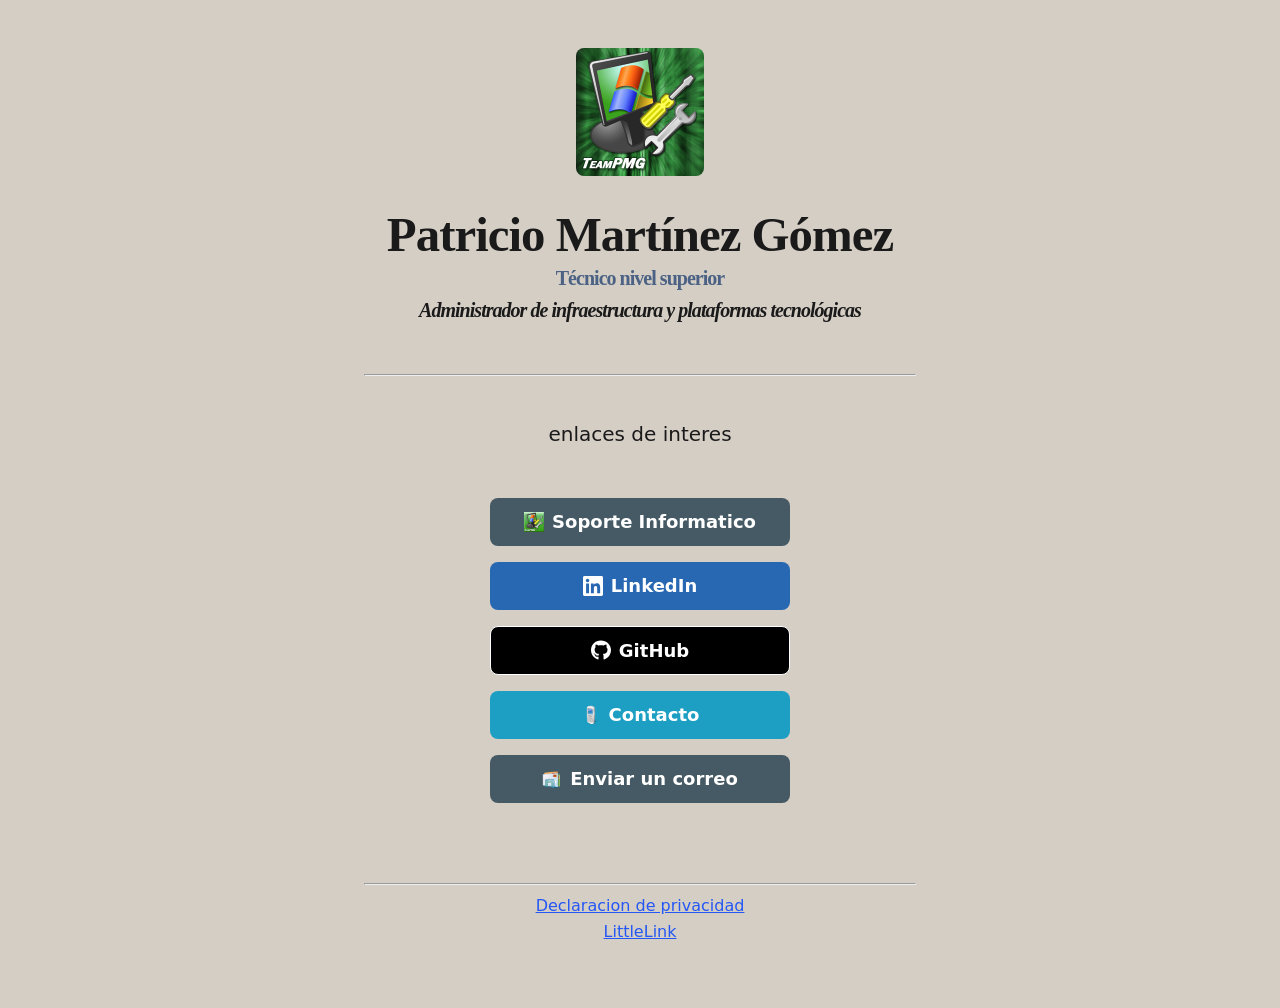
<file: index.html>
<!DOCTYPE html>

<!-- 
  To change the theme, change the class on the html tag below to one of:
  - theme-auto: Automatically switches based on user's system preferences
  - theme-light: Forces light theme
  - theme-dark: Forces dark theme
-->

<html class="theme-light" lang="es_CL"> <!-- Update`class="theme-auto" with your preference -->

  <head>
    <meta charset="utf-8">
    <meta name="viewport" content="width=device-width, initial-scale=1">
        
    <!-- Page Title - Change this to your name/brand (50-60 characters recommended) -->
    <title>Portafolio Web de Patricio</title>
    <link rel="icon" type="image/x-icon" href="/images/portf.ico"> <!-- Update this with your own favicon -->
    
    <!-- Meta Description - Write a description (150-160 characters recommended) -->
    <meta name="description" content="Agregador de enlaces personal-profesional de Patricio.">
    
    <!-- Keywords 
    <meta name="keywords" content="">
    -->
    
    <!-- Canonical URL - Helps prevent duplicate content issues -->
    <meta rel="canonical" href="https://MagnumVD64.github.io">
    
    <!-- Author Information -->
    <meta name="author" content="Patricio MG, Chile">
         
    <!-- Stylesheets -->
    <link rel="stylesheet" href="css/reset.css">
    <link rel="stylesheet" href="css/style.css">
    <link rel="stylesheet" href="css/brands.css">
  
  </head>

<body>

    <div class="container">
        <div class="column">

            <!-- 
              By default, the Avatar is rounded. Use the following:
              - avatar--rounded: Automatically rounds the image
              - avatar--soft: Slightly rounds the image
              - avatar--none: Removes any rounding

              Be sure to replace the src with your own image path and update the alt text
            -->
            <img class="avatar avatar--soft" src="images/icons/teampmg_logo_matrix_v1.png" alt="teampmg_logo_matrix_v1">

            <!-- Replace with your name or brand -->
            <h1>
              <div>Patricio Martínez Gómez</div>
              <p><a href="documents/titulo.pdf" style="text-decoration: none; color: #4b6284;" target="Certificado de titulo"><strong>Técnico nivel superior</strong></a><br /><em>Administrador de infraestructura y plataformas tecnológicas</em></p>
            </h1>
          
            <!-- Add a short description about yourself or your brand -->
            <hr></hr>
            <br />
             
            <p>enlaces de interes</p>
            <!-- All your buttons go here -->
            <div class="button-stack" role="navigation">

              <!-- Generic Link -->
              <a class="button button-whatsapp" href="teampmg/index.html" target="_blank" rel="noopener" role="button"><img class="icon" aria-hidden="true" src="images/logo_fondo.png" alt="TeamPMG">Soporte Informatico</a>

              <!-- Linkedin -->
              <a class="button button-linked" href="https://www.linkedin.com/in/pmartinezg-6b659329a/" target="_blank" rel="noopener" role="button"><img class="icon" aria-hidden="true" src="images/icons/linkedin.svg" alt="LinkedIn Logo">LinkedIn</a>
              
              <!-- GitHub -->
              <a class="button button-github" href="https://github.com/MagnumVD64" target="_blank" rel="noopener" role="button"><img class="icon" aria-hidden="true" src="images/icons/github.svg" alt="GitHub Logo">GitHub</a>

              <!-- Google Calendar -->
              <a class="button button-bandcamp" href="https://calendar.app.google/JWwjUa4GKrFmV5VLA" target="_blank" rel="noopener" role="button"><img class="icon" aria-hidden="true" src="images/icons/llamada.ico" alt="Calendar Icon">Contacto</a>

              <!-- Generic Email -->
              <a class="button button-whatsapp" href="mailto:p.martinez@duocuc.cl" target="_blank" rel="noopener" role="button"><img class="icon" aria-hidden="true" src="images/icons/mail.ico" alt="Email Icon">Enviar un correo</a>

              <!-- Generic Homepage 
              <a class="button button-default" href="#" target="_blank" rel="noopener" role="button"><img class="icon" aria-hidden="true" src="images/icons/generic-homepage.svg" alt="Homepage Icon">Visita mi Web</a>
              -->

              <!-- Default LittleLink
              <a class="button button-default" href="#" target="_blank" rel="noopener" role="button"><img class="icon" aria-hidden="true" src="images/icons/littlelink.svg" alt="LittleLink Logo">LittleLink</a>
              -->
              
              <!-- Generic Blog 
              <a class="button button-default" href="#" target="_blank" rel="noopener" role="button"><img class="icon" aria-hidden="true" src="images/icons/generic-blog.svg" alt="Blog Icon">Read our blog</a>
              -->
                        
              <!-- Generic Cloud
              <a class="button button-default" href="#" target="_blank" rel="noopener" role="button"><img class="icon" aria-hidden="true" src="images/icons/generic-cloud.svg" alt="Cloud Icon">Download File</a>
              -->
              
              <!-- Generic Code 
              <a class="button button-default" href="#" target="_blank" rel="noopener" role="button"><img class="icon" aria-hidden="true" src="images/icons/generic-code.svg" alt="Code Icon">View the code</a>
              -->
              
              <!-- Generic Computer 
              <a class="button button-default" href="#" target="_blank" rel="noopener" role="button"><img class="icon" aria-hidden="true" src="images/icons/generic-computer.svg" alt="Computer Icon">Homelab Setup</a>
              -->
              
              <!-- Generic Phone
              <a class="button button-default" href="#" target="_blank" rel="noopener" role="button"><img class="icon" aria-hidden="true" src="images/icons/generic-phone.svg" alt="Phone Icon">Call Us</a>
              -->
              
              <!-- Generic Review 
              <a class="button button-default" href="#" target="_blank" rel="noopener" role="button"><img class="icon" aria-hidden="true" src="images/icons/generic-review.svg" alt="Review Icon">Leave us a review</a>
              -->
              
              <!-- Generic RSS
              <a class="button button-default" href="#" target="_blank" rel="noopener" role="button"><img class="icon" aria-hidden="true" src="images/icons/generic-rss.svg" alt="RSS Icon">RSS Subscribe</a>
              -->
              
              <!-- Generic Shopping Bag
              <a class="button button-default" href="#" target="_blank" rel="noopener" role="button"><img class="icon" aria-hidden="true" src="images/icons/generic-shopping-bag.svg" alt="Shopping Bag Icon">Visit Our Shop</a>
              -->
              
              <!-- Generic Shopping Tag
              <a class="button button-default" href="#" target="_blank" rel="noopener" role="button"><img class="icon" aria-hidden="true" src="images/icons/generic-shopping-tag.svg" alt="Shopping Tag Icon">10% Discount</a>
              -->
              
              <!-- Generic SMS
              <a class="button button-default" href="#" target="_blank" rel="noopener" role="button"><img class="icon" aria-hidden="true" src="images/icons/generic-sms.svg" alt="SMS Icon">Send us a message</a>
              -->
              
              <!-- Generic Website 
              <a class="button button-default" href="#" target="_blank" rel="noopener" role="button"><img class="icon" aria-hidden="true" src="images/icons/generic-website.svg" alt="Website Icon">Visit Website</a>
              -->
              <!-- LittleLink Extended
              <a class="button button-default" href="https://github.com/sethcottle/littlelink-extended" target="_blank" rel="noopener" role="button"><img class="icon" aria-hidden="true" src="images/icons/littlelink.svg" alt="LittleLink Logo">LittleLink Extended</a>
              -->
              
      </div>
        
      <!-- Feel free to add your own footer information, including updating `privacy.html` to reflect how your LittleLink fork is set up -->
      <footer>
        <hr></hr>
        <a href="privacy.html">Declaracion de privacidad</a><br /><a href="https://littlelink.io" target="_blank" rel="noopener">LittleLink</a>
      </footer>
    
    </div>
  </div>

</body>

</html>
</file>
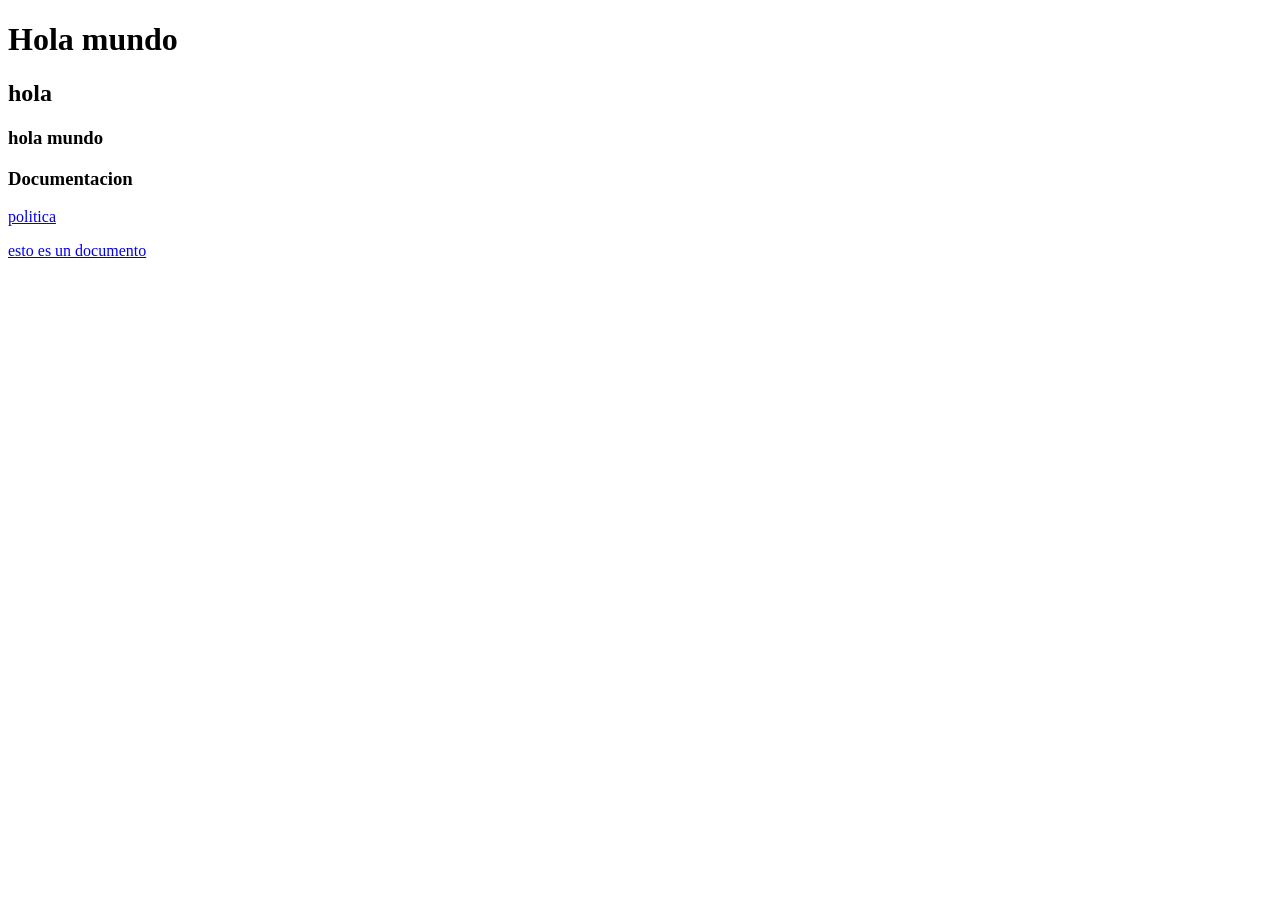
<file: teampmg/index.html>
<!DOCTYPE html>
<html lang="es_CL">
    <head>
        <meta charset="utf-8">
        <meta name="viewport" content="width=device-width, initial-scale=1">
        <meta name="description" content="Agregador de enlaces personal-profesional de Patricio.">
        <meta rel="canonical" href="https://MagnumVD64.github.io">
        <meta name="author" content="Patricio MG, Chile">
        <title>TeamPMG - Soporte Informatico</title>
        <link rel="icon" type="image/x-icon" href="../images/icons/teampmg_logo.png">
    </head>
      
    <body>
        <h1>Hola mundo</h1>
        <h2>hola</h2>
        <h3>hola mundo</h3>
        <h3>Documentacion</h3>
        <p><a href="politica.htm">politica</a></p>
        <a href="documents/test.txt">esto es un documento</a>
    </body>
</html>
</file>
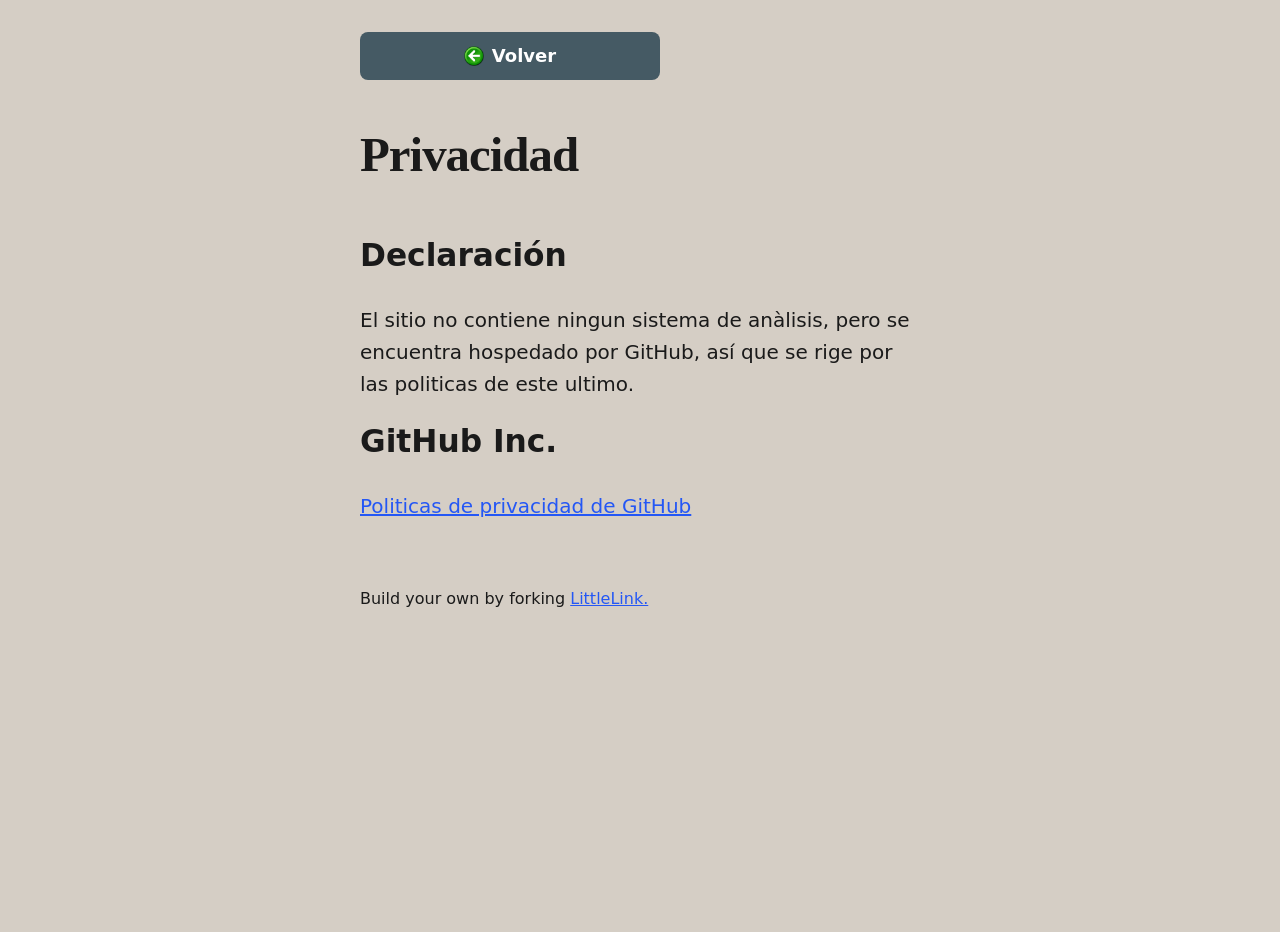
<file: privacy.html>
<!DOCTYPE html>

<!-- 
  To change the theme, change the class on the html tag below to one of:
  - theme-auto: Automatically switches based on user's system preferences
  - theme-light: Forces light theme
  - theme-dark: Forces dark theme
-->

<html class="theme-light" lang="en"> <!-- Update `class="theme-auto"` with your preference -->
  
  <head>
    <meta charset="utf-8">
    <meta name="viewport" content="width=device-width, initial-scale=1">

    <!-- Page Title - Change this to your name/brand (50-60 characters recommended) -->
    <title>Portafolio Web de Patricio | Privacidad</title>
    <link rel="icon" type="image/x-icon" href="/images/portf.ico"> <!-- Update this with your own favicon -->


    <!-- Meta Description - Write a description (150-160 characters recommended) -->
    <meta name="description" content="Declaracion de privacidad">
    <meta name="robots" content="noindex"> <!-- Since this is a utility page -->

    <!-- Stylesheets -->
    <link rel="stylesheet" href="css/reset.css">
    <link rel="stylesheet" href="css/style.css">
    <link rel="stylesheet" href="css/brands.css">

  </head>
  
  <body>
     <div class="container-left" role="main">
      <div class="column">
        <nav role="navigation">
         <!---- <a href="index.html" aria-label="Back to homepage">← Inicio</a> -->
          <a class="button button-whatsapp" href="index.html" target="_self" rel="noopener" role="button"><img class="icon" aria-hidden="false" src="images/icons/back.png" alt="LinkedIn Logo">Volver</a>
        </nav>
    
        <h1>Privacidad</h1>
        
        <section aria-labelledby="analytics-heading">
          <h2 id="analytics-heading">Declaración</h2>
          <p>El sitio no contiene ningun sistema de anàlisis, pero se encuentra hospedado por GitHub, así que se rige por las politicas de este ultimo.</p>
    
          <h2>GitHub Inc.</h2>
          <ul role="list">
            <li><a href="https://docs.github.com/es/site-policy/privacy-policies/github-general-privacy-statement" target="_blank" rel="noopener">Politicas de privacidad de GitHub</a></li>
          </ul>
        </section>
        
        <footer>
          <p>Build your own by forking <a href="https://littlelink.io" target="_blank" rel="noopener">LittleLink.</a></p>
        </footer>
      </div>
    </div>

  </body>

</html>
</file>
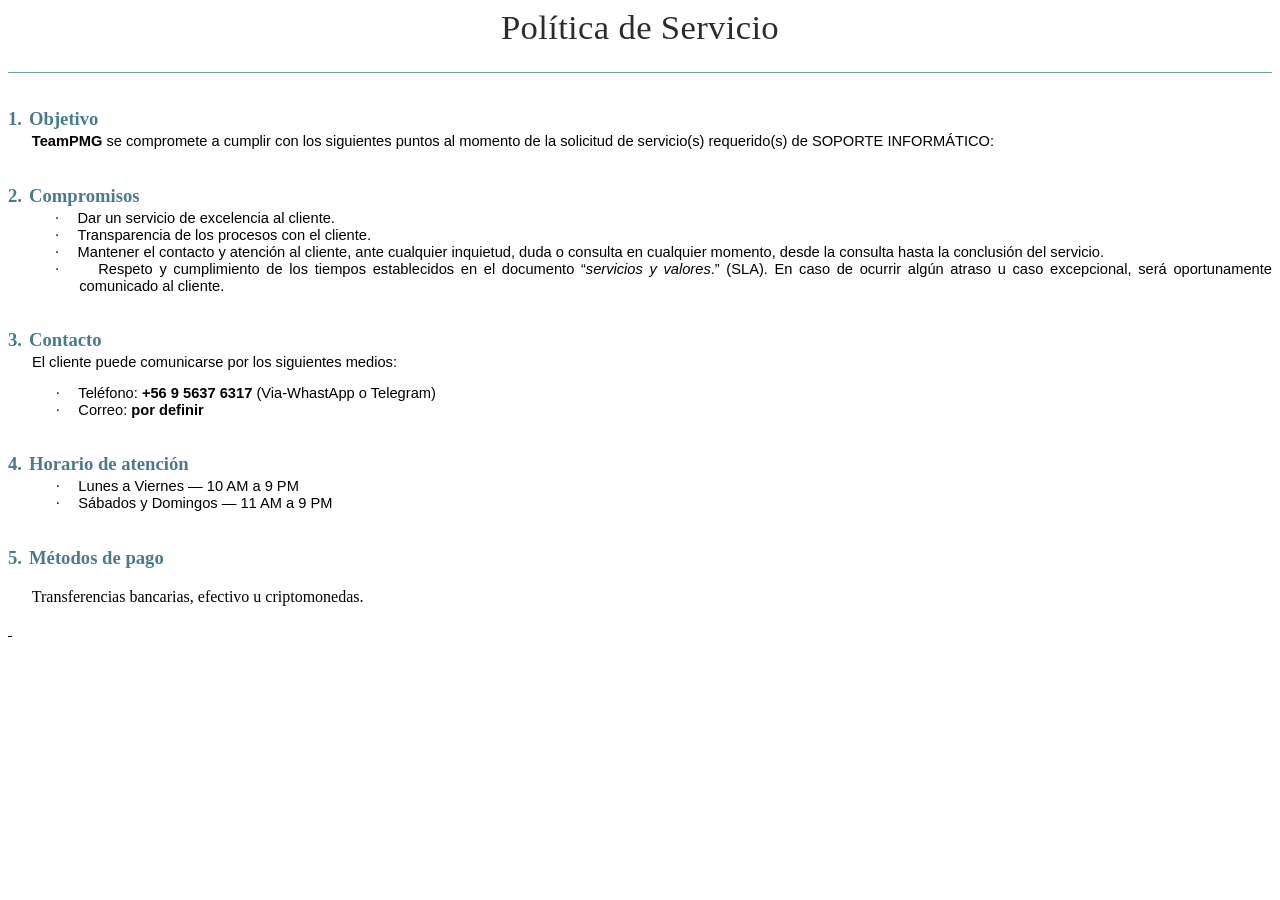
<file: teampmg/politica.htm>
<html>

<head>
<meta http-equiv=Content-Type content="text/html; charset=utf-8">
<meta name=Generator content="Microsoft Word 12 (filtered)">
<title>TeamPMG - Politica de servicio</title>
<style>
<!--
 /* Font Definitions */
 @font-face
	{font-family:Wingdings;
	panose-1:5 0 0 0 0 0 0 0 0 0;}
@font-face
	{font-family:"Cambria Math";
	panose-1:2 4 5 3 5 4 6 3 2 4;}
@font-face
	{font-family:Tahoma;
	panose-1:0 0 0 0 0 0 0 0 0 0;}
@font-face
	{font-family:"Franklin Gothic Book";
	panose-1:2 11 5 3 2 1 2 2 2 4;}
 /* Style Definitions */
 p.MsoNormal, li.MsoNormal, div.MsoNormal
	{margin-top:0cm;
	margin-right:0cm;
	margin-bottom:10.0pt;
	margin-left:0cm;
	line-height:115%;
	font-size:11.0pt;
	font-family:"Arial","sans-serif";}
h1
	{mso-style-link:"Título 1 Car";
	margin-top:24.0pt;
	margin-right:0cm;
	margin-bottom:0cm;
	margin-left:0cm;
	margin-bottom:.0001pt;
	line-height:115%;
	page-break-after:avoid;
	font-size:14.0pt;
	font-family:"Franklin Gothic Book","sans-serif";
	color:#4B7B8A;}
h2
	{mso-style-link:"Título 2 Car";
	margin-top:10.0pt;
	margin-right:0cm;
	margin-bottom:0cm;
	margin-left:0cm;
	margin-bottom:.0001pt;
	line-height:115%;
	page-break-after:avoid;
	font-size:13.0pt;
	font-family:"Franklin Gothic Book","sans-serif";
	color:#6EA0B0;}
p.MsoHeader, li.MsoHeader, div.MsoHeader
	{mso-style-link:"Encabezado Car";
	margin:0cm;
	margin-bottom:.0001pt;
	font-size:11.0pt;
	font-family:"Arial","sans-serif";}
p.MsoFooter, li.MsoFooter, div.MsoFooter
	{mso-style-link:"Pie de página Car";
	margin:0cm;
	margin-bottom:.0001pt;
	font-size:11.0pt;
	font-family:"Arial","sans-serif";}
p.MsoTitle, li.MsoTitle, div.MsoTitle
	{mso-style-link:"Título Car";
	margin-top:0cm;
	margin-right:0cm;
	margin-bottom:15.0pt;
	margin-left:0cm;
	border:none;
	padding:0cm;
	font-size:26.0pt;
	font-family:"Franklin Gothic Book","sans-serif";
	color:#2C2C2C;
	letter-spacing:.25pt;}
p.MsoTitleCxSpFirst, li.MsoTitleCxSpFirst, div.MsoTitleCxSpFirst
	{mso-style-link:"Título Car";
	margin:0cm;
	margin-bottom:.0001pt;
	border:none;
	padding:0cm;
	font-size:26.0pt;
	font-family:"Franklin Gothic Book","sans-serif";
	color:#2C2C2C;
	letter-spacing:.25pt;}
p.MsoTitleCxSpMiddle, li.MsoTitleCxSpMiddle, div.MsoTitleCxSpMiddle
	{mso-style-link:"Título Car";
	margin:0cm;
	margin-bottom:.0001pt;
	border:none;
	padding:0cm;
	font-size:26.0pt;
	font-family:"Franklin Gothic Book","sans-serif";
	color:#2C2C2C;
	letter-spacing:.25pt;}
p.MsoTitleCxSpLast, li.MsoTitleCxSpLast, div.MsoTitleCxSpLast
	{mso-style-link:"Título Car";
	margin-top:0cm;
	margin-right:0cm;
	margin-bottom:15.0pt;
	margin-left:0cm;
	border:none;
	padding:0cm;
	font-size:26.0pt;
	font-family:"Franklin Gothic Book","sans-serif";
	color:#2C2C2C;
	letter-spacing:.25pt;}
p.MsoSubtitle, li.MsoSubtitle, div.MsoSubtitle
	{mso-style-link:"Subtítulo Car";
	margin-top:0cm;
	margin-right:0cm;
	margin-bottom:10.0pt;
	margin-left:0cm;
	line-height:115%;
	font-size:12.0pt;
	font-family:"Franklin Gothic Book","sans-serif";
	color:#6EA0B0;
	letter-spacing:.75pt;
	font-style:italic;}
p.MsoAcetate, li.MsoAcetate, div.MsoAcetate
	{mso-style-link:"Texto de globo Car";
	margin:0cm;
	margin-bottom:.0001pt;
	font-size:8.0pt;
	font-family:"Tahoma","sans-serif";}
p.MsoListParagraph, li.MsoListParagraph, div.MsoListParagraph
	{margin-top:0cm;
	margin-right:0cm;
	margin-bottom:10.0pt;
	margin-left:36.0pt;
	line-height:115%;
	font-size:11.0pt;
	font-family:"Arial","sans-serif";}
p.MsoListParagraphCxSpFirst, li.MsoListParagraphCxSpFirst, div.MsoListParagraphCxSpFirst
	{margin-top:0cm;
	margin-right:0cm;
	margin-bottom:0cm;
	margin-left:36.0pt;
	margin-bottom:.0001pt;
	line-height:115%;
	font-size:11.0pt;
	font-family:"Arial","sans-serif";}
p.MsoListParagraphCxSpMiddle, li.MsoListParagraphCxSpMiddle, div.MsoListParagraphCxSpMiddle
	{margin-top:0cm;
	margin-right:0cm;
	margin-bottom:0cm;
	margin-left:36.0pt;
	margin-bottom:.0001pt;
	line-height:115%;
	font-size:11.0pt;
	font-family:"Arial","sans-serif";}
p.MsoListParagraphCxSpLast, li.MsoListParagraphCxSpLast, div.MsoListParagraphCxSpLast
	{margin-top:0cm;
	margin-right:0cm;
	margin-bottom:10.0pt;
	margin-left:36.0pt;
	line-height:115%;
	font-size:11.0pt;
	font-family:"Arial","sans-serif";}
span.Ttulo1Car
	{mso-style-name:"Título 1 Car";
	mso-style-link:"Título 1";
	font-family:"Franklin Gothic Book","sans-serif";
	color:#4B7B8A;
	font-weight:bold;}
span.TtuloCar
	{mso-style-name:"Título Car";
	mso-style-link:Título;
	font-family:"Franklin Gothic Book","sans-serif";
	color:#2C2C2C;
	letter-spacing:.25pt;}
span.SubttuloCar
	{mso-style-name:"Subtítulo Car";
	mso-style-link:Subtítulo;
	font-family:"Franklin Gothic Book","sans-serif";
	color:#6EA0B0;
	letter-spacing:.75pt;
	font-style:italic;}
span.EncabezadoCar
	{mso-style-name:"Encabezado Car";
	mso-style-link:Encabezado;}
span.PiedepginaCar
	{mso-style-name:"Pie de página Car";
	mso-style-link:"Pie de página";}
span.TextodegloboCar
	{mso-style-name:"Texto de globo Car";
	mso-style-link:"Texto de globo";
	font-family:"Tahoma","sans-serif";}
span.Ttulo2Car
	{mso-style-name:"Título 2 Car";
	mso-style-link:"Título 2";
	font-family:"Franklin Gothic Book","sans-serif";
	color:#6EA0B0;
	font-weight:bold;}
.MsoPapDefault
	{margin-bottom:10.0pt;
	line-height:115%;}
 /* Page Definitions */
 @page Section1
	{size:21.0cm 841.95pt;
	margin:36.0pt 36.0pt 36.0pt 36.0pt;}
div.Section1
	{page:Section1;}
 /* List Definitions */
 ol
	{margin-bottom:0cm;}
ul
	{margin-bottom:0cm;}
-->
</style>

</head>

<body lang=ES-CL>

<div class=Section1>

<div style='border:none;border-bottom:solid #6EA0B0 1.0pt;padding:0cm 0cm 4.0pt 0cm'>

<p class=MsoTitle align=center style='text-align:center'>Política de Servicio</p>

</div>

<h1 style='margin-left:18.0pt;text-align:justify;text-indent:-18.0pt;
line-height:150%'>1.<span style='font:7.0pt "Times New Roman"'>&nbsp;&nbsp; </span>Objetivo</h1>

<p class=MsoNormal style='margin-left:17.85pt;text-align:justify'><b>TeamPMG</b>
se compromete a cumplir con los siguientes puntos al momento de la solicitud de
servicio(s) requerido(s) de SOPORTE INFORMÁTICO: </p>

<h1 style='margin-left:18.0pt;text-align:justify;text-indent:-18.0pt;
line-height:150%'>2.<span style='font:7.0pt "Times New Roman"'>&nbsp;&nbsp; </span>Compromisos</h1>

<p class=MsoListParagraphCxSpFirst style='margin-left:53.4pt;text-align:justify;
text-indent:-18.0pt'><span style='font-family:Symbol'>·<span style='font:7.0pt "Times New Roman"'>&nbsp;&nbsp;&nbsp;&nbsp;&nbsp;&nbsp;&nbsp;
</span></span>Dar un servicio de excelencia al cliente.</p>

<p class=MsoListParagraphCxSpMiddle style='margin-left:53.4pt;text-align:justify;
text-indent:-18.0pt'><span style='font-family:Symbol'>·<span style='font:7.0pt "Times New Roman"'>&nbsp;&nbsp;&nbsp;&nbsp;&nbsp;&nbsp;&nbsp;
</span></span>Transparencia de los procesos con el cliente.</p>

<p class=MsoListParagraphCxSpMiddle style='margin-left:53.4pt;text-align:justify;
text-indent:-18.0pt'><span style='font-family:Symbol'>·<span style='font:7.0pt "Times New Roman"'>&nbsp;&nbsp;&nbsp;&nbsp;&nbsp;&nbsp;&nbsp;
</span></span>Mantener el contacto y atención al cliente, ante cualquier
inquietud, duda o consulta en cualquier momento, desde la consulta hasta la
conclusión del servicio.</p>

<p class=MsoListParagraphCxSpLast style='margin-left:53.4pt;text-align:justify;
text-indent:-18.0pt'><span style='font-family:Symbol'>·<span style='font:7.0pt "Times New Roman"'>&nbsp;&nbsp;&nbsp;&nbsp;&nbsp;&nbsp;&nbsp;
</span></span>Respeto y cumplimiento de los tiempos establecidos en el
documento “<i>servicios y valores</i>.” (SLA). En caso de ocurrir algún atraso u
caso excepcional, será oportunamente comunicado al cliente.</p>

<h1 style='margin-left:18.0pt;text-align:justify;text-indent:-18.0pt;
line-height:150%'>3.<span style='font:7.0pt "Times New Roman"'>&nbsp;&nbsp; </span>Contacto</h1>

<p class=MsoNormal style='margin-left:18.0pt;text-align:justify'>El cliente
puede comunicarse por los siguientes medios:</p>

<p class=MsoListParagraphCxSpFirst style='margin-left:54.0pt;text-align:justify;
text-indent:-18.0pt'><span style='font-family:Symbol'>·<span style='font:7.0pt "Times New Roman"'>&nbsp;&nbsp;&nbsp;&nbsp;&nbsp;&nbsp;&nbsp;
</span></span>Teléfono: <b>+56 9 5637 6317</b> (Via-WhastApp o Telegram) </p>

<p class=MsoListParagraphCxSpLast style='margin-left:54.0pt;text-align:justify;
text-indent:-18.0pt'><span style='font-family:Symbol'>·<span style='font:7.0pt "Times New Roman"'>&nbsp;&nbsp;&nbsp;&nbsp;&nbsp;&nbsp;&nbsp;
</span></span>Correo: <b>por definir</b></p>

<h1 style='margin-left:18.0pt;text-align:justify;text-indent:-18.0pt;
line-height:150%'>4.<span style='font:7.0pt "Times New Roman"'>&nbsp;&nbsp; </span>Horario de atención</h1>

<p class=MsoListParagraphCxSpFirst style='margin-left:54.0pt;text-align:justify;
text-indent:-18.0pt'><span style='font-family:Symbol'>·<span style='font:7.0pt "Times New Roman"'>&nbsp;&nbsp;&nbsp;&nbsp;&nbsp;&nbsp;&nbsp;
</span></span>Lunes a Viernes — 10 AM a 9 PM</p>

<p class=MsoListParagraphCxSpLast style='margin-left:54.0pt;text-align:justify;
text-indent:-18.0pt'><span style='font-family:Symbol'>·<span style='font:7.0pt "Times New Roman"'>&nbsp;&nbsp;&nbsp;&nbsp;&nbsp;&nbsp;&nbsp;
</span></span>Sábados y Domingos — 11 AM a 9 PM</p>

<h1 style='margin-left:18.0pt;text-align:justify;text-indent:-18.0pt;
line-height:150%'>5.<span style='font:7.0pt "Times New Roman"'>&nbsp;&nbsp; </span>Métodos
de pago</h1>

<p class=MsoNormalCxSpFirst style='margin-left:17.85pt;text-align:justify'>Transferencias
bancarias, efectivo u criptomonedas.</p>

<p class=MsoNormal><u><span style='text-decoration:none'>&nbsp;</span></u></p>

</div>

</body>

</html>
</file>
<file: css/style.css>
/*
* LittleLink
* https://littlelink.io
* Free to use under the MIT license
* http://www.opensource.org/licenses/mit-license.php
*/

/* Base Typography Settings
–––––––––––––––––––––––––––––––––––––––––––––––––– */
:root {
	font-size:16px;
}

/* Grid
  –––––––––––––––––––––––––––––––––––––––––––––––––– */
  .container {
	position:relative;
	width:100%;
	max-width:37.5rem;     				/* 600px */
    text-align:center;
	margin:0 auto;
	padding:3rem 1.25rem 0 1.25rem;
	box-sizing:border-box;
}
.container-left {
	position:relative;
	width:100%;
	max-width:37.5rem;
	text-align:left;
	margin:0 auto;
	padding:0 1.25rem;
	box-sizing:border-box;
}
.container-left p {
	margin-bottom: 1rem;  				/* 16px space between paragraphs */
  }
.column {
	position:center;
	width:100%;
	float:center;
	box-sizing:border-box;
}
/* For devices larger than 400px */
  @media (min-width:25rem) {            /* 400px */
    .container {
	width:85%;
	padding-left:0;
	padding-right:0;
}
}/* For devices larger than 550px */
  @media (min-width:34.375rem) {        /* 550px */
    .container {
	width:80%;
}
.column,.columns {
	margin-left:0;
}
.column:first-child,.columns:first-child {
	margin-left:0;
}
}

/* Base Styles
  –––––––––––––––––––––––––––––––––––––––––––––––––– */
  body {
	margin:0;
	padding:0;
	background-color:#d5cec5;
	color:#1a1a1a;
	font-family: "Roboto", system-ui;
	font-size:1.125rem;     				/* 18px */
    font-weight:400;
	line-height:1.6;
}

/* Typography
  –––––––––––––––––––––––––––––––––––––––––––––––––– */
  h1 {
	font-family: Cambria, Cochin, Georgia, Times, 'Times New Roman', serif, system-ui;
	margin:0 0 0.5rem 0;
	font-size:3rem;         		/* 48px */
    font-weight:800;
	line-height:1;
	letter-spacing:0;
	word-wrap:break-word;
	overflow-wrap:break-word;
	hyphens:auto;           		/* Delete this to remove automatic hyphen on line break */
}
.container p {
	margin:0 0 2rem 0;
}

/* Base Typography Settings
–––––––––––––––––––––––––––––––––––––––––––––––––– */
/* Base size - 16px browser default */
:root {
  font-size:16px;           /* Using a 1.25 modular scale for typography */
  --scale-0:1rem;           /* 16px */
  --scale-1:1.25rem;        /* 20px */
  --scale-2:1.563rem;       /* 25px */
  --scale-3:1.953rem;       /* 31px */
  --scale-4:2.441rem;       /* 39px */
  --scale-5:3.052rem;       /* 49px */
  
  /* Spacing units */
  --spacing-xs:0.5rem;      /* 8px */
  --spacing-s:1rem;         /* 16px */
  --spacing-m:1.5rem;       /* 24px */
  --spacing-l:2rem;         /* 32px */
  --spacing-xl:3rem;        /* 48px */
  --spacing-xxl:4rem;       /* 64px */
}

/* Avatar */
.avatar {
	width: 8rem;             /* 128px */
	height: 8rem;
	border-radius: 50%;
	object-fit: cover;
	background-position: center;
	margin-bottom: var(--spacing-l);
	margin-left: auto;
	margin-right: auto;
	display: block;
  }

/* Typography Scale */
h1 {
	margin:0 0 var(--spacing-m) 0;
	font-size:var(--scale-5);           /* ~49px */
  	font-weight:800;
	line-height:1.1;
	letter-spacing:-0.02em;
	word-wrap:break-word;
	overflow-wrap:break-word;
}
body {
	font-size:var(--scale-1);           /* 20px */
  	line-height:1.6;
}
.container p {
	margin:0 0 var(--spacing-xl) 0;
	font-size:var(--scale-1);
	line-height:1.6;
}

/* Container spacing */
.container {
	padding:var(--spacing-xl) var(--spacing-m) 0 var(--spacing-m);
	text-align:center;
}

/* Footer */
footer {
	margin:var(--spacing-xxl) 0;            /* 4rem (64px) top and bottom */
    font-size:var(--scale-0);
}

/* Responsive adjustments */
@media (max-width:34.375rem) {              /* 550px */
  h1 {
	font-size:var(--scale-4);
}
body {
	font-size:var(--scale-0);
}
.container p {
	font-size:var(--scale-0);
}
.avatar {
	margin-bottom:var(--spacing-m);
}
footer {
	margin:var(--spacing-xl) 0;         	/* 3rem (48px) top and bottom */
}
}

/* Links
  –––––––––––––––––––––––––––––––––––––––––––––––––– */
  a {
	color:#2457F5;
	text-decoration:underline;
}
a:hover {
	color:#083BDA;
}

/* Buttons
–––––––––––––––––––––––––––––––––––––––––––––––––– */
.button,button {
	display:inline-flex;
	align-items:center;
	justify-content:center;
	width:18.75rem;             	/* 300px */
 	min-height:3rem;                /* 48px */
  	padding:0.75rem 1rem;         	/* 12px ; 16px */
  	font-size:1.125rem;           	/* 18px */
  	font-weight:700;
	text-decoration:none;
	white-space:normal;
  	background-color:var(--button-background,transparent);
	color:var(--button-text,#000000);
	border:var(--button-border,none);
	border-radius:0.5rem;
	cursor:pointer;
	box-sizing:border-box;
	hyphens:auto;               	/* Delete this to remove automatic hyphen on line break */
  	margin-bottom:1rem;
	text-align:center;
	line-height:1.3;
}

/* Icons
–––––––––––––––––––––––––––––––––––––––––––––––––– */
.icon {
	width:1.25rem;
	height:1.25rem;
	margin-right:0.5rem;
	flex-shrink:0;
}

/* Avatar
  –––––––––––––––––––––––––––––––––––––––––––––––––– */
.avatar {
	width: 8rem;             /* 128px */
	height: 8rem;
	object-fit: cover;
	background-position: center;
	margin-bottom: var(--spacing-l);
  }

   /* Modifier for no avatar rounding */
   .avatar--none {
	border-radius: 0%;
  }

  /* Modifier for rounded avatar */
  .avatar--rounded {
	border-radius: 50%;
  }
  
  /* Modifier for slightly rounded corners */
  .avatar--soft {
	border-radius: 0.5rem;   /* 8px rounded corners */
  }

/* Theme System
  –––––––––––––––––––––––––––––––––––––––––––––––––– */
/* Light theme is default above */
  
/* Dark theme */
:root.theme-dark {
	color-scheme:dark;
}
:root.theme-dark :focus-visible {
	outline: 2px solid #4899F7;
	outline-offset: 2px;
  }
:root.theme-dark body {
	background-color:#121212;
	color:#ffffff;
}
:root.theme-dark a:not(.button) {
	color:#4899F7;
}
:root.theme-dark a:not(.button):hover {
	color:#7AB8FF;
}

/* Auto theme */
:root.theme-auto {
	color-scheme:light dark;
}
@media (prefers-color-scheme:dark) {
	:root.theme-auto body {
	background-color:#121212;
	color:#ffffff;
}
:root.theme-auto :focus-visible {
    outline: 2px solid #4899F7;
    outline-offset: 2px;
  }
:root.theme-auto a:not(.button) {
	color:#4899F7;
}
:root.theme-auto a:not(.button):hover {
	color:#7AB8FF;
}
}

/* Button Text Color Override
    –––––––––––––––––––––––––––––––––––––––––––––––––– */
    .button:hover,button:hover {
	color:var(--button-text);
}

/* Responsive Typography
  –––––––––––––––––––––––––––––––––––––––––––––––––– */
  @media (max-width:34.375rem) {            /* 550px */
    h1 {
	font-size:2rem;                         /* 32px */
	}
	body {
	font-size:1rem;                    		/* 16px */
	}
}

/* Privacy Page Styles
  –––––––––––––––––––––––––––––––––––––––––––––––––– */
nav {
	margin:var(--spacing-l) 0;
	text-align:left;
}
section {
	margin:var(--spacing-xl) 0;
	text-align:left;
}
h2 {
	font-size:var(--scale-3);
	font-weight:700;
	margin-bottom:var(--spacing-m);
}
h3 {
	font-size:var(--scale-2);
	font-weight:600;
	margin:var(--spacing-l) 0 var(--spacing-s) 0;
}
ul {
	list-style:none;
	padding:0;
	margin:0 0 var(--spacing-m) 0;
}
ul li {
	margin-bottom:var(--spacing-xs);
}

/* Privacy page specific responsive adjustments */
  @media (max-width:34.375rem) {
	h2 {
	font-size:var(--scale-2);
	}
	h3 {
	font-size:var(--scale-1);
	}
	section {
	margin:var(--spacing-l) 0;
	}
}

/* Font Face Definitions
  –––––––––––––––––––––––––––––––––––––––––––––––––– */
@font-face {
	font-display:swap;
	font-family:'Open Sans';
	font-style:normal;
	font-weight:400;
	src:url('../fonts/open-sans-v34-vietnamese_latin-ext_latin_hebrew_greek-ext_greek_cyrillic-ext_cyrillic-regular.eot');
	src:url('../fonts/open-sans-v34-vietnamese_latin-ext_latin_hebrew_greek-ext_greek_cyrillic-ext_cyrillic-regular.eot?#iefix') format('embedded-opentype'),url('../fonts/open-sans-v34-vietnamese_latin-ext_latin_hebrew_greek-ext_greek_cyrillic-ext_cyrillic-regular.woff2') format('woff2'),url('../fonts/open-sans-v34-vietnamese_latin-ext_latin_hebrew_greek-ext_greek_cyrillic-ext_cyrillic-regular.woff') format('woff'),url('../fonts/open-sans-v34-vietnamese_latin-ext_latin_hebrew_greek-ext_greek_cyrillic-ext_cyrillic-regular.ttf') format('truetype'),url('../fonts/open-sans-v34-vietnamese_latin-ext_latin_hebrew_greek-ext_greek_cyrillic-ext_cyrillic-regular.svg#OpenSans') format('svg');
}
@font-face {
	font-display:swap;
	font-family:'Open Sans';
	font-style:normal;
	font-weight:600;
	src:url('../fonts/open-sans-v34-vietnamese_latin-ext_latin_hebrew_greek-ext_greek_cyrillic-ext_cyrillic-600.eot');
	src:url('../fonts/open-sans-v34-vietnamese_latin-ext_latin_hebrew_greek-ext_greek_cyrillic-ext_cyrillic-600.eot?#iefix') format('embedded-opentype'),url('../fonts/open-sans-v34-vietnamese_latin-ext_latin_hebrew_greek-ext_greek_cyrillic-ext_cyrillic-600.woff2') format('woff2'),url('../fonts/open-sans-v34-vietnamese_latin-ext_latin_hebrew_greek-ext_greek_cyrillic-ext_cyrillic-600.woff') format('woff'),url('../fonts/open-sans-v34-vietnamese_latin-ext_latin_hebrew_greek-ext_greek_cyrillic-ext_cyrillic-600.ttf') format('truetype'),url('../fonts/open-sans-v34-vietnamese_latin-ext_latin_hebrew_greek-ext_greek_cyrillic-ext_cyrillic-600.svg#OpenSans') format('svg');
}
@font-face {
	font-display:swap;
	font-family:'Open Sans';
	font-style:normal;
	font-weight:700;
	src:url('../fonts/open-sans-v34-vietnamese_latin-ext_latin_hebrew_greek-ext_greek_cyrillic-ext_cyrillic-700.eot');
	src:url('../fonts/open-sans-v34-vietnamese_latin-ext_latin_hebrew_greek-ext_greek_cyrillic-ext_cyrillic-700.eot?#iefix') format('embedded-opentype'),url('../fonts/open-sans-v34-vietnamese_latin-ext_latin_hebrew_greek-ext_greek_cyrillic-ext_cyrillic-700.woff2') format('woff2'),url('../fonts/open-sans-v34-vietnamese_latin-ext_latin_hebrew_greek-ext_greek_cyrillic-ext_cyrillic-700.woff') format('woff'),url('../fonts/open-sans-v34-vietnamese_latin-ext_latin_hebrew_greek-ext_greek_cyrillic-ext_cyrillic-700.ttf') format('truetype'),url('../fonts/open-sans-v34-vietnamese_latin-ext_latin_hebrew_greek-ext_greek_cyrillic-ext_cyrillic-700.svg#OpenSans') format('svg');
}
@font-face {
	font-display:swap;
	font-family:'Open Sans';
	font-style:normal;
	font-weight:800;
	src:url('../fonts/open-sans-v34-vietnamese_latin-ext_latin_hebrew_greek-ext_greek_cyrillic-ext_cyrillic-800.eot');
	src:url('../fonts/open-sans-v34-vietnamese_latin-ext_latin_hebrew_greek-ext_greek_cyrillic-ext_cyrillic-800.eot?#iefix') format('embedded-opentype'),url('../fonts/open-sans-v34-vietnamese_latin-ext_latin_hebrew_greek-ext_greek_cyrillic-ext_cyrillic-800.woff2') format('woff2'),url('../fonts/open-sans-v34-vietnamese_latin-ext_latin_hebrew_greek-ext_greek_cyrillic-ext_cyrillic-800.woff') format('woff'),url('../fonts/open-sans-v34-vietnamese_latin-ext_latin_hebrew_greek-ext_greek_cyrillic-ext_cyrillic-800.ttf') format('truetype'),url('../fonts/open-sans-v34-vietnamese_latin-ext_latin_hebrew_greek-ext_greek_cyrillic-ext_cyrillic-800.svg#OpenSans') format('svg');
}
</file>
<file: css/brands.css>
/*
* LittleLink Button Styles
* https://littlelink.io
* Free to use under the MIT license
* http://www.opensource.org/licenses/mit-license.php
*/

/* Brand Button Base Styles
–––––––––––––––––––––––––––––––––––––––––––––––––– */
/* Only include brand-specific button styling here */
.button,button {
  color:var(--button-text,#000000);
  background-color:var(--button-background,transparent);
	border:var(--button-border,none);
	transition:filter 0.2s ease,transform 0.2s ease;
}

/* Global Button Hover Effect
–––––––––––––––––––––––––––––––––––––––––––––––––– */
.button:hover,button:hover {
	filter:brightness(90%);
	transform:translateY(-1px);
}

/* Button Icons
–––––––––––––––––––––––––––––––––––––––––––––––––– */
.icon {
	filter:var(--icon-filter,none);
}

/* Brand-Specific Styles
–––––––––––––––––––––––––––––––––––––––––––––––––– */

/* Default */
.button.button-default {
	--button-text:#ffffff;
	--button-background:#2457F5;
	--button-border:1px solid #ffffff;
}

/* Amazon */
.button-amazon {
	--button-text:#000000;
	--button-background:#FFFFFF;
	--button-border:1px solid #212121;
}

/* Amazon Music */
.button-amazon-music {
	--button-text:#000000;
	--button-background:#25D1DA;
}

/* Apple App Store */
.button-appstore {
	--button-text:#FFFFFF;
	--button-background:#000000;
	--button-border:1px solid #FFFFFF;
}

/* Apple Invites */
.button-invites {
	--button-text:#FFFFFF;
	--button-background:#000000;
	--button-border:1px solid #FFFFFF;
}

/* Apple Music */
.button-apple-music {
	--button-text:#ffffff;
	--button-background:#000000;
	--button-border:1px solid #FFFFFF;
}

/* Apple Music Alt */
.button-apple-music-alt {
	--button-text:#ffffff;
	background-image:linear-gradient(to bottom,#FB5C74,#FA233B);
}

/* Apple Podcasts */
.button-apple-podcasts {
	--button-text:#ffffff;
	--button-background:#000000;
	--button-border:1px solid #FFFFFF;
}

/* Apple Podcasts Alt */
.button-apple-podcasts-alt {
	--button-text:#ffffff;
	background-image:linear-gradient(to bottom,#F452FF,#832BC1);
}

/* Bandcamp */
.button-bandcamp {
	--button-text:#ffffff;
	--button-background:#1d9fc3;
}

/* Behance */
.button-behance {
	--button-text:#ffffff;
	--button-background:#0057FF;
  --button-border:1px solid #FFFFFF;
}

/* Bluesky */
.button-bluesky {
	--button-text:#FFFFFF;
	--button-background:#1185FE;
}

/* Bluesky Alt */
.button-bluesky-alt {
	--button-text:#000000;
	--button-background:#FFFFFF;
	--button-border:1px solid #000000;
}

/* Buy Me a Coffee */
.button-coffee {
	--button-text:#000000;
	--button-background:#ffdd00;
}

/* Cal.com */
.button-cal {
	--button-text:#FFFFFF;
	--button-background:#292929;
	--button-border:1px solid #FFFFFF;
}

/* Calendly */
.button-calendly {
	--button-text:#FFFFFF;
	--button-background:#006BFF;
}

/* Cash App */
.button-cash-app {
	--button-text:#ffffff;
	background-image:linear-gradient(to bottom,#00d64b,#00c244);
}

/* dev.to */
.button-dev-to {
	--button-text:#000000;
	--button-background:#f5f5f5;
	--button-border:1px solid #212121;
}

/* Discogs */
.button-discogs {
	--button-text:#000000;
	--button-background:#FFFFFF;
	--button-border:1px solid #000000;
}

/* Discogs Alt */
.button-discogs-alt {
	--button-text:#FFFFFF;
	--button-background:#000000;
	--button-border:1px solid #FFFFFF;
}

/* Discord */
.button-discord {
	--button-text:#ffffff;
	--button-background:#5865F2;
}

/* Dribbble */
.button-dribbble {
	--button-text:#000000;
	--button-background:#FFFFFF;
	--button-border:1px solid #212121;
}

/* Etsy */
.button-etsy {
	--button-text:#ffffff;
	--button-background:#F45800;
}

/* Facebook */
.button-faceb {
	--button-text:#ffffff;
	--button-background:#0866FF;
}

/* Facebook Messenger */
.button-messenger {
	--button-text:#ffffff;
	--button-background:#0866FF;
}

/* Figma */
.button-figma {
	--button-text:#ffffff;
	--button-background:#000000;
	--button-border:1px solid #FFFFFF;
}

/* Fiverr */
.button-fiverr {
	--button-text:#ffffff;
	--button-background:#1DBF73;
}

/* Flickr */
.button-flickr {
	--button-text:#ffffff;
	--button-background:#000000;
	--button-border:1px solid #FFFFFF;
}

/* GitHub */
.button-github {
	--button-text:#ffffff;
	--button-background:#000000;
	--button-border:1px solid #FFFFFF;
}

/* GitLab */
.button-gitlab {
	--button-text:#ffffff;
	--button-background:#6151b2;
}

/* GoFundMe */
.button-gofundme {
	--button-text:#ffffff;
	--button-background:#02A95C;
}

/* Goodreads */
.button-goodreads {
	--button-text:#333333;
	--button-background:#f3f1e6;
	--button-border:1px solid #212121;
}

/* Google Black */
.button-google-black {
	--button-text:#FFFFFF;
	--button-background:#000000;
	--button-border:1px solid #FFFFFF;
}

/* Google Play Store */
.button-playstore {
	--button-text:#FFFFFF;
	--button-background:#000000;
	--button-border:1px solid #FFFFFF;
}

/* Google Scholar */
.button-google-scholar {
	--button-text:#000000;
	--button-background:#FFFFFF;
	--button-border:1px solid #212121;
}

/* Hashnode */
.button-hashnode {
	--button-text:#000000;
	--button-background:#ffffff;
	--button-border:1px solid #212121;
}

/* Instagram */
.button-instagram {
	--button-text:#ffffff;
	background-image:linear-gradient(-135deg,#1400c8,#b900b4,#f50000);
}

/* Kick */
.button-kick {
	--button-text:#ffffff;
	--button-background:#000000;
	--button-border:1px solid #ffffff;
}

/* Kick Alt */
.button-kick-alt {
	--button-text:#000000;
	--button-background:#01e701;
}

/* Kickstarter */
.button-kickstarter {
	--button-text:#ffffff;
	--button-background:#05ce78;
}

/* Kit */
.button-kit {
	--button-text:#ffffff;
	--button-background:#000000;
	--button-border:1px solid #FFFFFF;
}

/* Ko-fi */
.button-ko-fi {
	--button-text:#ffffff;
	--button-background:#000000;
  --button-border:1px solid #FFFFFF;
}

/* Last.fm */
.button-last-fm {
	--button-text:#ffffff;
	--button-background:#D51007;
}

/* Letterboxd */
.button-letterboxd {
	--button-text:#ffffff;
	--button-background:#2c3440;
	--button-border:1px solid #FFFFFF;
}

/* Line */
.button-line {
	--button-text:#FFFFFF;
	--button-background:#06C755;
}

/* LinkedIn */
.button-linked {
	--button-text:#ffffff;
	--button-background:#2867b2;
}

/* Mailchimp */
.button-mailchimp {
	--button-text:#000000;
	--button-background:#FFE01B;
}

/* Mastodon */
.button-mastodon {
	--button-text:#ffffff;
	--button-background:#17063B;
	--button-border:1px solid #FFFFFF;
}

/* Matrix */
.button-matrix {
	--button-text:#000000;
	--button-background:#ffffff;
	--button-border:1px solid #000000;
}

/* Medium */
.button-medium {
	--button-text:#ffffff;
	--button-background:#000000;
	--button-border:1px solid #FFFFFF;
}

/* Microsoft */
.button-microsoft {
	--button-text:#ffffff;
	--button-background:#000000;
	--button-border:1px solid #FFFFFF;
}

/* Notion */
.button-notion {
	--button-text:#000000;
	--button-background:#ffffff;
	--button-border:1px solid #212121;
}

/* Obsidian */
.button.button-obsidian {
	--button-text:#ffffff;
	--button-background:#262626;
	--button-border:1px solid #ffffff;
}

/* OnlyFans */
.button-onlyfans {
	--button-text:#ffffff;
	--button-background:#00AEEF;
}

/* Patreon */
.button-patreon {
	--button-text:#ffffff;
	--button-background:#000000;
	--button-border:1px solid #FFFFFF;
}

/* PayPal */
.button-paypal {
	--button-text:#ffffff;
	--button-background:#002991;
  --button-border:1px solid #FFFFFF;
}

/* Pinterest */
.button-pinterest {
	--button-text:#000000;
	--button-background:#ffffff;
	--button-border:1px solid #212121;
}

/* Product Hunt */
.button-product-hunt {
	--button-text:#000000;
	--button-background:#ffffff;
	--button-border:1px solid #212121;
}

/* Reddit */
.button-reddit {
	--button-text:#FFFFFF;
	--button-background:#FF4500;
}

/* Shop */
.button-shop {
	--button-text:#ffffff;
	--button-background:#5A31F4;
}

/* Signal */
.button-signal {
	--button-text:#ffffff;
	--button-background:#3a76f0;
}

/* Slack */
.button-slack {
	--button-text:#000000;
	--button-background:#FFFFFF;
	--button-border:1px solid #212121;
}

/* Snapchat */
.button-snapchat {
	--button-text:#000000;
	--button-background:#fffc00;
}

/* SoundCloud */
.button-soundcloud {
	--button-text:#ffffff;
	--button-background:#ff5500;
}

/* Spotify */
.button-spotify {
	--button-text:#191414;
	--button-background:#1db954;
}

/* Spotify Alt */
.button-spotify-alt {
	--button-text:#FFFFFF;
	--button-background:#191414;
	--button-border:1px solid #FFFFFF;
}

/* Square */
.button-square {
	--button-text:#FFFFFF;
	--button-background:#006AFF;
}

/* Stack Overflow */
.button-stack-overflow {
	--button-text:#000000;
	--button-background:#FFFFFF;
	--button-border:1px solid #000000;
}

/* Steam */
.button-steam {
	--button-text:#ffffff;
	background-image:linear-gradient(90deg,#08BBFF,#2B75FF);
}

/* Steam Alt */
.button-steam-alt {
	--button-text:#ffffff;
	background-image:linear-gradient(90deg,#09172a,#072a57,#0c5085);
	--button-border:1px solid #FFFFFF;
}

/* Strava */
.button-strava {
	--button-text:#ffffff;
	--button-background:#fc5200;
}

/* Substack */
.button-substack {
	--button-text:#ffffff;
	--button-background:#FF6719;
}

/* Telegram */
.button-telegram {
	--button-text:#ffffff;
	--button-background:#3faee8;
}

/* Threads */
.button-threads {
	--button-text:#FFFFFF;
	--button-background:#000000;
	--button-border:1px solid #FFFFFF;
}

/* Threema */
.button-threema {
	--button-text:#000000;
	--button-background:#3fe669;
}

/* TikTok */
.button-tiktok {
	--button-text:#ffffff;
	--button-background:#000000;
	--button-border:1px solid #FFFFFF;
}

/* Trello */
.button-trello {
	--button-text:#ffffff;
	--button-background:#0065ff;
}

/* Tumblr */
.button-tumb {
	--button-text:#ffffff;
	--button-background:#131313;
	--button-border:1px solid #FFFFFF;
}

/* Twitch */
.button-twitch {
	--button-text:#ffffff;
	--button-background:#9146ff;
}

/* Unsplash */
.button-unsplash {
	--button-text:#000000;
	--button-background:#ffffff;
	--button-border:1px solid #212121;
}

/* Venmo */
.button-venmo {
	--button-text:#ffffff;
	--button-background:#008CFF;
}

/* Vimeo */
.button-vimeo {
	--button-text:#ffffff;
	--button-background:#1ab7ea;
}

/* VSCO */
.button-vsco {
	--button-text:#FFFFFF;
	--button-background:#000000;
	--button-border:1px solid #FFFFFF;
}

/* WhatsApp */
.button-whatsapp {
	--button-text:#ffffff;
	--button-background:#455a64;
}

/* WordPress */
.button-wordpress {
	--button-text:#ffffff;
	--button-background:#3858E9;
}

/* X */
.button-x {
	--button-text:#FFFFFF;
	--button-background:#000000;
	--button-border:1px solid #FFFFFF;
}

/* YouTube */
.button-yt {
	--button-text:#ffffff;
	--button-background:#282828;
	--button-border:1px solid #FFFFFF;
}

/* YouTube Alt */
.button-yt-alt {
	--button-text:#ffffff;
	--button-background:#FF0000;
}

/* Zoom */
.button-zoom {
	--button-text:#ffffff;
	--button-background:#0B5CFF;
  --button-border:1px solid #FFFFFF;
}
</file>
